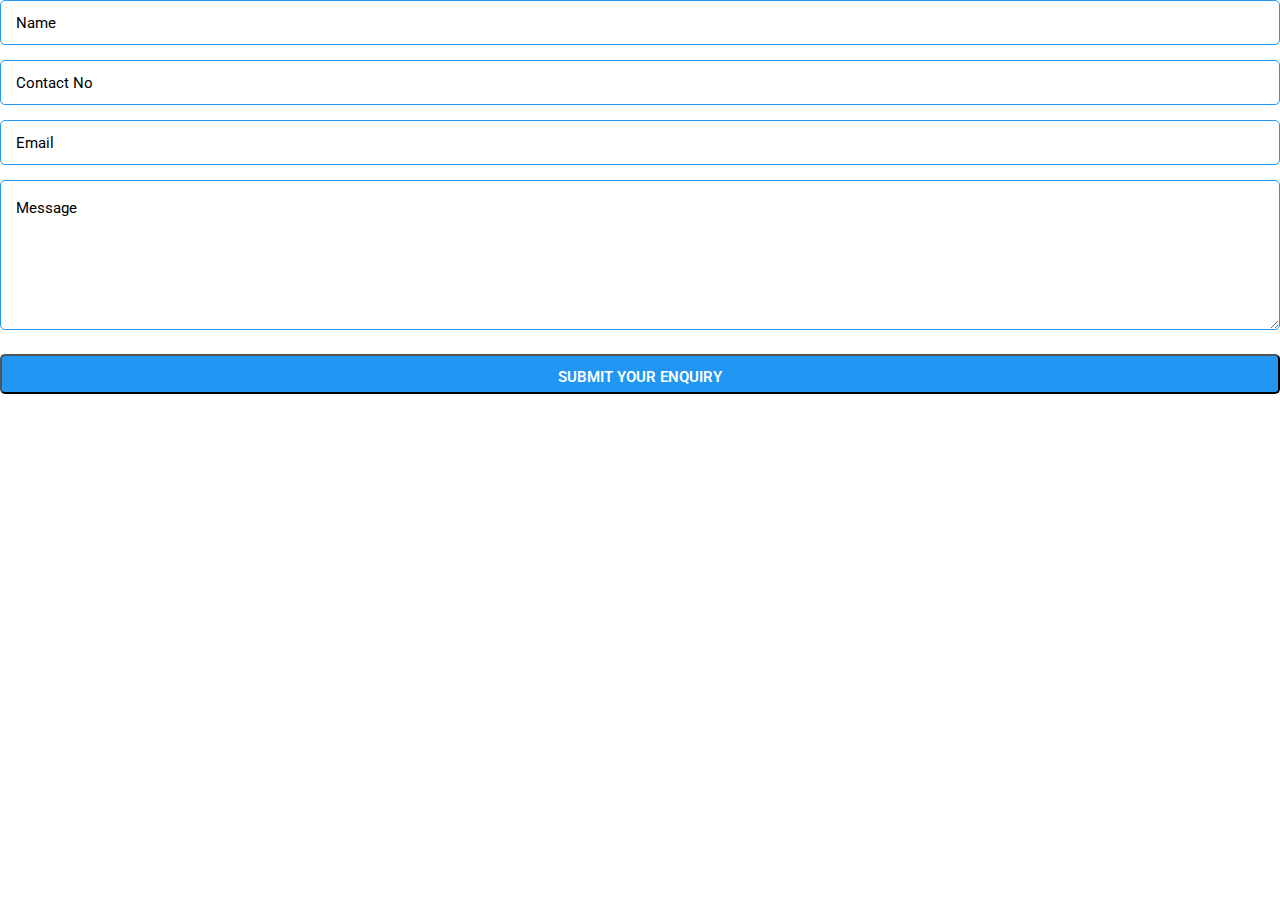
<file: amitcontact.html>
<!DOCTYPE html>
<html lang="en">
<head>
    <meta charset="UTF-8">
    <meta name="viewport" content="width=device-width, initial-scale=1.0">
    <title></title>
    <link rel="stylesheet" href="https://maxcdn.bootstrapcdn.com/bootstrap/3.4.1/css/bootstrap.min.css"> 
    <link rel="stylesheet" href="https://cdnjs.cloudflare.com/ajax/libs/font-awesome/4.7.0/css/font-awesome.min.css">
    <link rel="stylesheet" href="cv.css">
    <script src="https://ajax.googleapis.com/ajax/libs/jquery/3.4.1/jquery.min.js"></script>
    <script src="form.js"></script>
</head>
<body>
    <div class="contact-form">
        <form role="form" method="post"  id="reused_form">
          <input type="text" id="firstname" name="firstname" maxlength="50" placeholder="Name"  required="required" data-error="Fullname is required.">
          <input type="tel" id="phone" name="phone" required maxlength="50" placeholder="Contact No"  required="required" data-error="Number is required.">
          <input type="text" id="email" name="email" required maxlength="50" placeholder="Email"  required="required" data-error="Valid email is required.">
          <textarea type="textarea" id="message" name="message" placeholder="Message"></textarea>
          <button type="submit" id="btnContactUs" class="button rounded" style="color: white;background-color: #2196f3;" >Submit your Enquiry</button>
        </form>
        <div id="success_message" style="width:100%; height:100%; display:none; "> <h3>Sent your message successfully!</h3> </div>
        <div id="error_message" style="width:100%; height:100%; display:none; "> <h3>Error</h3> Sorry there was an error sending your form. </div>
      </div> 
</body>
</html>
</file>
<file: cv.css>
@import url('https://fonts.googleapis.com/css?family=Roboto:300,400,500,600');
@import url('https://fonts.googleapis.com/css?family=Montserrat:300,400,500,600');




/*--- 1. Default css starts ---*/

html,body{
    height: 100%;
}

body{
    font-family: 'Roboto', sans-serif;
    width: 100%;
    height: 100%;
    font-size: 15px;
    line-height: 1.7;
    color: #333333;
    font-weight: 400;
}

h1,
h2,
h3,
h4,
h5,
h6{
    color: #333333;
    font-weight: 600;
    font-family: 'Montserrat', sans-serif;
}

p {
    letter-spacing: 0;
    line-height:1.8;
}

a{
    text-decoration: none;
    -webkit-transition: all 0.4s;
    -o-transition: all 0.4s;
    transition: all 0.4s;
}

a:focus{
    outline:none;
    text-decoration: none;
}

a:hover{
    outline:none;
    text-decoration: none;
}

ul,li{
    margin: 0;
    padding: 0;
}

img {
    max-width: 100%;
    height: auto;
}

.section-padding{
    padding: 60px 0;
}

.section-title {
    text-align: center;
    padding-bottom: 60px;
}
.section-title h2 span{
    color: #00B0DC;
}
.section-title h2 {
    font-size: 40px;
    color: #262626;
    letter-spacing: 1px;
    font-weight: 400;
    text-transform: uppercase;
}


/*--- Default css ends---*/
/*-------------- 2. Preloader css starts ---------------*/

.loader_bg {
    position: fixed;
    z-index: 9999999;
    background: #fff;
    width: 100%;
    height: 100%;
}

.loader {
    border: 0 solid transparent;
    border-radius: 50%;
    width: 150px;
    height: 150px;
    position: absolute;
    top: calc(50vh - 75px);
    left: calc(50vw - 75px);
}

.loader:before, .loader:after {
    content: '';
    border: 1em solid #00B0DC;
    border-radius: 50%;
    width: inherit;
    height: inherit;
    position: absolute;
    top: 0;
    left: 0;
    animation: loader 2s linear infinite;
    opacity: 0;
}

.loader:before {
    animation-delay: .5s;
}

@keyframes loader {
    0% {
        transform: scale(0);
        opacity: 0; }
    50% {
        opacity: 1; }
    100% {
        transform: scale(1);
        opacity: 0; }
}


/*---------- preloader css ends -------------*/

/*--- 3. Mouse animation starts---*/

@-webkit-keyframes scroll-ani {
    0% {
        opacity: 1;
        top: 29%;
    }
    15% {
        opacity: 1;
        top: 50%;
    }
    50% {
        opacity: 0;
        top: 50%;
    }
    100% {
        opacity: 0;
        top: 29%;
    }
}

@keyframes scroll-ani {
    0% {
        opacity: 1;
        top: 29%;
    }
    15% {
        opacity: 1;
        top: 50%;
    }
    50% {
        opacity: 0;
        top: 50%;
    }
    100% {
        opacity: 0;
        top: 29%;
    }
}

.mouse-scroll {
    position: absolute;
    left: 48%;
    display: inline-block;
    line-height: 18px;
    font-size: 13px;
    font-weight: normal;
    color: #ffffff;
    letter-spacing: 2px;
    margin-top: 5%;
    text-decoration: none;
    overflow: hidden;
}

.mouse-scroll .mouse {
    position: relative;
    display: block;
    width: 35px;
    height: 60px;
    margin: 0 auto 20px;
    -webkit-box-sizing: border-box;
    box-sizing: border-box;
    border: 3px solid #ffffff;
    border-radius: 23px;
}

.mouse-scroll .mouse .mouse-movement {
    position: absolute;
    display: block;
    top: 29%;
    left: 50%;
    width: 8px;
    height: 8px;
    margin: -4px 0 0 -4px;
    background: #ffffff;
    border-radius: 50%;
    -webkit-animation: scroll-ani 2s linear infinite;
    animation: scroll-ani 2s linear infinite;
}

/*---mouse animation ends---*/

/*---------- 4. Nav area css starts -------------*/

.nav-area{
    height: 65px;
}

.nav-area.sticky_navigation{
    background: #fafafa;
    height: 80px;
}

.navbar-nav {
    margin-top: 15px;
}

.sticky_navigation{
    -webkit-transition: all 0.4s ease-out;
    -o-transition: all 0.4s ease-out ;
    transition: all 0.4s ease-out ;
    -webkit-box-shadow: 0px 3px 4.6px 0.3px rgba(0,0,0,0.25);
    box-shadow: 0px 3px 4.6px 0.3px rgba(0,0,0,0.25);
}

.sticky_navigation .main-menu{
    margin-top: 0;
}

.sticky_navigation .navbar-brand, .sticky_navigation .navbar-brand span {
    color: #000000;
}

.sticky_navigation .navbar-brand:hover, .sticky_navigation .navbar-brand:focus, .sticky_navigation .navbar-brand span {
    color: #262626;
}

.sticky_navigation .nav li a {
    color: #262626;
}

.sticky_navigation .nav li.active a{
    color: #00B0DC;
}

.sticky_navigation .nav li.active::after {
    border-bottom: 1px solid #262626;
    content: "";
    display: block;
    margin: 0 auto;
    width: 50%;
}

.sticky_navigation .navbar-brand:hover{
    color: #ffffff;
}

.sticky_navigation .logo span {
    color: #00b0dc;
}

.main-menu{
    -webkit-transition: all 0.4s ease-out;
    -o-transition: all 0.4s ease-out;
    transition: all 0.4s ease-out;
    margin-top: 10px;
}

.navbar{
    border:0;
    margin-bottom: 0;
}

.navbar-brand{
    padding: 25px 0;
    text-transform: uppercase;
    font-size: 25px;
    display: block;
    color: #00b0dc;
    font-weight: 600;
}

.logo {
    padding: 5px;
    font-size: 32px;
    letter-spacing: 3px;
}

.logo span {
    color: #00b0dc;
}

.navbar-brand:focus, .navbar-brand:hover {
    text-decoration: none;
    color: #ffffff;
}

.navbar-right li{
    display: block;
    float: none;

    
}

.navbar-right li a{
    color: #ffffff;
    text-transform: uppercase;
    font-weight: 400;
}

.navbar-right li.active a{
    color: #00B0DC;
} 


.nav > li > a:hover,
.nav > li > a:active,
.nav > li > a:focus{
    background: none;
}

.navbar-toggle .icon-bar{
    background: #033D75;
}
/*---------- Nav area css ends -------------*/

/*----------- 5. Banner area css starts--------------*/


.banner-area{
    background-image: url(bk.jpg); /*--edit image--*/
    background-position: center;
    background-size:cover;   /*we use cover for full image visibility or we can use contain */
    position: relative;
    height: 100%;
}

.banner-area::before {
    position: absolute;
    top: 0;
    left: 0;
    width: 100%;
    height: 100%;
    background: rgba(0,0,0,0.7);
    content: '';
}

/* profile images rounded corners */
    .img-area {   
    width: 160px;
    height: 160px;
    border-radius: 50%;
    overflow: hidden;
    border: 5px solid #fff;
    display: inline-block;
}

.banner-area b{
    font-weight: 100;
}

canvas{
    position: absolute;
    width: 100%;
    height: 100%;
    top: 0;
    right: 0;
    bottom: 0;
    left: 0;
}

.banner-table{
    display: table;
    margin: 0;
    position: relative;
    height: 100%;
    width: 100%;
    z-index: 1;
}

.banner-table-cell{
    display: table-cell;
    vertical-align: middle;
    text-align: center;
}

.welcome-text .intro h2 {
    color: #fff;
    font-size: 85px;
    font-weight: 800;
    margin-bottom: 10px;
}


/* words wrapper css for changing color and font */
.intro h1 {
    color: #fafafa;
    font-size: 18px;
    font-weight: 100;
    margin: 0;
}

/* social icon css */
.social-icon {
    text-align: center;
    padding-top: 20px;
}

.social-icon ul {
    margin: 0;
}

.social-icon ul li {
    display:inline;
    padding: 0;
    margin: 0 5px;
}

.social-icon ul li a {
    display: inline-block;
    width: 34px;
    height: 34px;
    line-height: 34px;
    font-size: 14px;
    border: 1px solid rgba(255, 255, 255, 0.08);
    -webkit-transition: all 300ms linear;
    transition: all 300ms linear;
    color: #fff;
}

.social-icon ul li a:hover {
    background: #00b0dc;
}

.ah-headline.clip .ah-words-wrapper::after { /*for putting "|" after every word in wrapper */
    background-color: #fff;
}

.banner-btn {
    background: transparent;
    text-decoration: none;
    padding: 10px 30px;
    display: inline-block;
    margin-top: 25px;
    color: #fff;
    text-transform: uppercase;
    -webkit-border-radius: 5px;
    -moz-border-radius: 5px;
    border-radius: 25px;
    border: 2px solid #fafafa;
    font-weight: bold;
}
.banner-btn:hover, .banner-btn:focus {
    text-decoration: none;
    color: #333;
    background: #fafafa;
    border-color: #fafafa;
}

.welcome-text h3 {  /* I'm Amit Text editor */
    color: #fff;
    font-size: 45px;

}
/*---------- 6. About area css starts---------------*/

.stack {
    position: relative;
    z-index: 10;
    margin-bottom: 20px;
    display: inline-block;
}

.stack img {
    background: #fff;
    -moz-box-sizing: content-box;
    -webkit-box-sizing: content-box;
    box-sizing: content-box;
    padding: 10px;
    width: 100%;
    -moz-box-shadow:    1px 1px 2px rgba(0,0,0,.25);
    -webkit-box-shadow: 1px 1px 2px rgba(0,0,0,.25);
    box-shadow:         1px 1px 2px rgba(0,0,0,.25);
}

.stack::before {
    background: #969696;
    content: "";
    width: 100%;
    height: 100%;
    position: absolute;
    left: 0;
    top: 0;
    z-index: -10;
    -webkit-transform: rotate(-6deg);
    -moz-transform: rotate(-6deg);
    -ms-transform: rotate(-6deg);
    -o-transform: rotate(-6deg);
    -moz-box-shadow: 1px 1px 2px rgba(0,0,0,.25);
    -webkit-box-shadow: 1px 1px 2px rgba(0,0,0,.25);
    box-shadow: 1px 1px 2px rgba(0,0,0,.25);
}

.btn-a {
    animation-delay: 2s;
    cursor: pointer;
    display: inline-block;
    font-size: 14px;
    font-weight: 300;
    letter-spacing: 1px;
    line-height: 18px;
    padding: 14px 22px;
    text-align: center;
    text-decoration: none;
    text-transform: uppercase;
    -webkit-animation-delay: 2s;
    -webkit-transition: background .3s ease-in-out, color .3s ease-in-out;
    animation-delay: 2s;
    transition: background .3s ease-in-out, color .3s ease-in-out;
    white-space: nowrap;
    -webkit-border-radius: 3px;
    -moz-border-radius: 3px;
    border-radius: 3px;
    margin-top: 20px;
    text-decoration: none;
    margin-right: 15px;
}

.skill-btn {
    background-color: #2196f3;
    border: 1px solid #00b0dc;
    color: #fff;
}
.skill-btn::before{
    content: "";
    position: absolute;
    left: 0;right: 0;bottom: 0;
    width: 100%; height: 100%;
    background-color: #2196f3;
    clip-path: circle(0 at 0% 100%);
    transition: clip-path 0.8s ease-out;
    z-index: -1;
}
.skill-btn::after{
    content: "";
    position: absolute;
    left: 0;right: 0;bottom: 0;
    width: 100%; height: 100%;
    background-color: #2196f3;
    clip-path: circle(0 at 0% 100%);
    transition: clip-path 0.8s ease-out;
    z-index: -1;
} 
.skill-btn:hover{
    color: #282726;
    box-shadow: 0px 0px 10px #2196f3,
                0px 0px 40px #2196f3,
                0px 0px 80px #2196f3;
}
.skill-btn:hover::before{
    clip-path: circle(200px at 0% 100%);
} 
.skill-btn:hover::after{
    clip-path: circle(200px at 100% 0%);
}

.down-btn {
    background: none;
    color: #2B2F37;
    border: 1px solid #00b0dc;
} 


.about-text-left {
    margin-top: 90px;
}

.about-text-left p {
    text-align: right;
    font-size: 15px;
    color: #fafafa;
    margin-bottom: 20px;
}



.about-right h2 {
    margin-bottom: 30px;
    text-transform: uppercase;
    font-weight: bold;
}

.about-text-right h3 {
    color: #fafafa;
    margin-bottom: 45px;
}

.about-text-right h6 {
    color: #333333;
}

.about-right p span {
    color: #262626;
    font-weight: bold;
    letter-spacing: 2px;
}

/* .about-list{
    list-style: none;
} */

.about-right .about-list li {
    margin-bottom: 10px;
}
.about-right .about-list li .title {
    position: relative;
    margin-right: 10px;
    padding-bottom: 1px;
    color: #a1a1a1;
    font-weight: 700;
}
.about-right .about-list li .title:before {
    content: "";
    position: absolute;
    height: 2px;
    width: 100%;
    bottom: 0;
    left: 0;
    background: #e1e1e1;
    -webkit-border-radius: 2px;
    border-radius: 2px;
}
.about-right .about-list li .title:after {
    position: absolute;
    content: ':';
     right: -8px; 
}
.about-right .about-list li .value {
    position: relative;
}
.about-right .about-list li .value:before {
    content: "";
    position: absolute;
    height: 2px;
    width: 100%;
    bottom: 0;
    left: 0;
}

/*-------About area css ends--------------*/

/*-------- 7. Services area starts ----------*/


.services-area {
    background: #f8f8f8;
}
.service {
    text-align: center;
}

.service-box {
    padding: 20px;
    margin-bottom: 40px;
    position: relative;
    transition: .9s;
}

.service-icon i {
    font-size: 50px;
    color: #00B0DC;
    margin-bottom: 20px;
}

.service-box:hover:after {
    top: 0;
    height: 100%;
    transition: 0.9s;
}

.service-box:hover .after {
    bottom: 0;
    height: 100%;
    transition: 0.9s;
}

.service-box:hover:before {
    left: 0;
    width: 100%;
    transition: 0.9s;
}

.service-box:hover .before {
    right: 0;
    width: 100%;
    transition: 0.9s;
}

.service-box:hover:before,
.service-box:hover .before {
    width: 100%;
    transition: 0.9s;
}

.service-box:after {
    height: 80%;
    width: 2px;
    content: '';
    top: 10%;
    left: 0px;
    transition: 0.9s;
}

.service-box .before,
.service-box .after,
.service-box:before,
.service-box:after {
    background: #777;
    position: absolute;
    transition: 0.9s;
}

.service-box:before {
    height: 2px;
    width: 80%;
    content: '';
    top: 0px;
    left: 10%;
    transition: 0.9s;
}

.service-box .before {
    height: 2px;
    width: 80%;
    bottom: 0px;
    right: 10%;
    transition: 0.9s;
}

.service-box .after {
    height: 80%;
    width: 2px;
    bottom: 10%;
    right: 0px;
    transition: 0.9s;
}

/*-------- Services area ends ----------*/

/*--------- 8. Skills area starts --------------*/

.skills-area .section-title h2{
    color: #fff;
}

.skills-area{
    position: relative;
    background-image: url();
    -webkit-background-size: cover;
    background-size: cover;
    background-position: center center;
    background-attachment: fixed;
    z-index: 1;
}
.skills-area:before{
    position: absolute;
    content: '';
    background: rgba(0,0,0,0.9);
    top: 0;
    left: 0;
    width: 100%;
    height: 100%;
    z-index: -1;
}

.skillbar {
    margin-bottom: 24px;
    position: relative;
    width: 100%;
    display: block
}

.skillbar .skillbar-title {
    display: inline-block;
    vertical-align: middle;
    font-size: 20px;
    color: #fff;
}

.skillbar .skillbar-percent {
    float: right;
    display: inline-block;
    vertical-align: middle;
    color: #fff;
}

.skillbar-bar {
    background-color: #fff;
    width: 100%;
    height: 15px;
    border-radius: 40px;
}

.skillbar-bar .skillbar-child {
    width: 0;
    height: 100%;
    background-color: #00B0DC;
    -webkit-transition-property: width, background-color;
    -o-transition-property: width, background-color;
    transition-property: width, background-color;
    border-radius: 5px;
}

/*--------- Skills area ends --------------*/

/*----------- 9. Portfolio area Starts --------*/

.portfolio-area {
    background: #fafafa;
}

.project-item img {
    width: 100%;
}

.overlay {
    position: absolute;
    top: 0px;
    left: 0px;
    bottom: 0px;
    right: 0px;
    background: #00B0DC;
    opacity: 0;
    -webkit-transition: all .5s ease;
    -moz-transition: all .5s ease;
    -ms-transition: all .5s ease;
    -o-transition: all .5s ease;
    transition: all .5s ease;
    cursor: crosshair;
}

.overlay .overlay-inner {
    position: absolute;
    top: 35%;
    width: 100%;
    text-align: center;
}

.overlay .overlay-inner h4 {
    color: #ffffff !important;
    margin-bottom: 0 !important;
    -webkit-transition: all .5s;
    -moz-transition: all .5s;
    -ms-transition: all .5s;
    -o-transition: all .5s;
    transition: all .5s;
     -webkit-transform: translateY(-30px); /* hover effect */
    -moz-transform: translateY(-30px);
    -ms-transform: translateY(-30px);
    -o-transform: translateY(-30px);
    transform: translateY(-30px);
    text-transform: uppercase;
    font-size: 25px;
    letter-spacing: 1px;
}

.overlay .overlay-inner p {
    color: #fff;
    -webkit-transition: all .5s;
    -moz-transition: all .5s;
    -ms-transition: all .5s;
    -o-transition: all .5s;
    transition: all .5s;
    -webkit-transform: translateY(30px);
    -moz-transform: translateY(30px);
    -ms-transform: translateY(30px);
    -o-transform: translateY(30px);
    transform: translateY(30px);
    margin-top: 10px;
}

.project-item:hover .overlay .overlay-inner h4 {
    -webkit-transform: translateY(0);
    -moz-transform: translateY(0);
    -ms-transform: translateY(0);
    -o-transform: translateY(0);
    transform: translateY(0);
}

.project-item:hover .overlay .overlay-inner p {
    -webkit-transform: translateY(0);
    -moz-transform: translateY(0);
    -ms-transform: translateY(0);
    -o-transform: translateY(0);
    transform: translateY(0);
}

.project-item a:hover .overlay {
    opacity: 1;
}

ul.port-nav-list {
    padding: 0 0 50px 0;
    list-style: none;
    text-align: center;
}

ul.port-nav-list li {
    display: inline-block;
    margin-right: 10px;
}

ul.port-nav-list li a {
    display: block;
    cursor: pointer;
    color: #262626;
    font-size: 18px;
    padding: 8px 12px;
    text-decoration: none;
    text-transform: uppercase;
    font-weight: 100;
}

ul.port-nav-list li a.active {
    color: #00B0DC;
}

.port-items {
    width: 100%;
    margin-left: 0;
    margin-right: 0;
}

.portfolio-items .port-items .single-port {
    overflow: hidden;
    margin-bottom: 25px;
}

.single-port {
    padding: 0;
}

/*-------- Portfolio area css ends---------*/

/*--------- 10. Statistic area starts -----------*/

.statistic-area{
    background-image: url();
    -webkit-background-size: cover;
    background-size: cover;
    background-position: center center;
    background-attachment: fixed;
    color:#fff;
    text-align: center;
    position: relative;
    z-index: 1;
}

.statistic-area:before{
    content: '';
    position: absolute;
    top: 0;
    left: 0;
    width: 100%;
    height: 100%;
    background: rgba(0,0,0,0.9);
    z-index: -1;
}

.statistic-area .item{
    margin-bottom: 30px;
}

.statistic-area .item .fa{
    color: #fff;
    font-size: 40px;
}

.statistic-area .item p{
    color: #fff;
    margin-top: 10px;
    font-size: 20px;
    font-weight: 300;
}

.statistic-area .item h2 {
    color: #00B0DC;
    font-weight: 800;
    font-size: 45px;
    margin-top: 10px;
}

/*----------------Statistic area ends-------------------*/

/*-------- 11. Experience area starts -------------*/

.fix-down {
    margin-bottom: -30px;
}

.resumes {
    list-style: none;
}

.resumes li {
    padding: 20px;
    box-shadow: 0 0 25px rgba(68, 68, 68, 0.07);
    overflow: hidden;
    position: relative;
}

.resumes li h3 {
    font-size: 16px;
    margin-bottom: 12px;
}

.resumes li h4 {
    text-transform: uppercase;
    font-size: 15px;
    color: #00B0DC;
}

.resumes li h5 {
    margin-bottom: 8px;
}

.resumes li p {
    margin-bottom: 0;
    font-size: 15px;
    position: relative;
    z-index: 1;
}

/*-------- Experience area ends -------------*/

/*------- 12. Testimonial area css starts --------*/

.testimonial-area .section-title h2 {
    color: rgb(0,0,0);
}

/*------- testimonial area ends --------*/

/*-------------13. Contact area starts -------------*/
.contact-form input, 
.contact-form textarea {
  width: 100%;
  color: #302d2d;
  border-radius: 5px;
  border: 1px solid #2196F3;
  margin-bottom: 15px;
  background-color:rgb(0, 0, 0, 0);
}
.contact-form select {
	width: 100%;
  color: #8c8c8c;
  border-radius: 5px;
  border: 1px solid #2196f3;
  margin-bottom: 15px;
  padding-bottom: 10px;
  padding-top: 10px;
  padding-left: 15px;
}
.no-radius .contact-form input, .no-radius
.contact-form textarea {
  border-radius: 0;
}

.contact-form input::placeholder,
.contact-form textarea::placeholder {
  color: black;
}

.contact-form input {
  height: 45px;
  padding: 0 15px;
}

.contact-form textarea {
  padding: 15px;
  height: 150px;
}

.contact-form button {
  width: 100%;
  margin-bottom: 30px;
}

.contact-form .contact-error {
  border: 1px solid red;
}

.contact-form #contact-success {
  display: none;
  text-align: center;
  margin-top: -15px;
  font-size: 12px;
  text-transform: uppercase;
}
 /*we use cover for full image visibility or we can use contain */
.contact-area {
    background-color: #f9fdff;
    background-image:url(contact2.jpg);
    background-position: center;
    background-size:cover;  
    position: relative;
    height: auto;
    max-width: 100%; 
    width: 100%;
    
} 
@media only screen and (min-width: 600px) {
    .contact-area { 
       background-image: url(contact.png);
       background-position: center;
    background-size:cover;  
    position: relative;
    height: auto;
    max-width: 100%; 
    width: 100%; 
    background-color: #f9fdff;
    }
  }
@media screen and (max-width: 600px) {
    .form-group,.form-control,.btn.btn-send,.row {
      width: auto;
      margin-top: 0;
    }
  } 
  


.contact-area .form-control{
    border:2px solid #a2a2a2;
    box-shadow: none;
    padding: 6px;
    border-radius: 0;
    margin-bottom: 30px;
    margin-left: -120px;
}
.button {
    display: inline-block;
    min-width: 150px;
    text-align: center;
    height: 40px;
    line-height: 40px;
    font-weight: 600;
    text-transform: uppercase;
    color: #fff;
    background-color: #2196f3;
  } 
  .button.rounded {
    border-radius: 5px;
  }

.right-contact-text {
    margin-bottom: 25px;
    margin-left: 1%;
}

.right-contact-text i {
    color: #00B0DC;
    font-size: 25px;
    margin-bottom: 10px;
}

.contact-area textarea.form-control{
    border:2px solid #a2a2a2;
    padding: 6px;
    height: 250px;
    margin-bottom: 30px;
}

.btn.btn-send {
    background: #00B0DC;
    color: #ffffff;
    border-radius: 0;
    padding: 15px 20px;
    text-transform: uppercase;
    font-weight: 600;
    border-radius: 5px;
    margin-left: -120px;
}

.right-contact-text h2{
    margin-top: 2px;
    margin-bottom: 5px;
    text-transform: uppercase;
    font-weight: 600;
    font-size: 12px;
    letter-spacing: 3px;
}

.right-contact-text p{
    line-height: 21px;
    letter-spacing: 2px;
    font-size: 12px;
    color: rgb(0, 0, 0);
}
/*------------- Contact area ends -------------*/

/*--------------16. Footer area starts -------------*/

.footer-area {
    background: #171717;
    color: #ffffff;
    padding: 30px 0;
}
.footer-area span{
    color: #00B0DC;
}
@media screen and (max-width: 600px) {
    .footer-area {
      width: 100%;
      margin-top: 0;
    }
  }

/*--------------- Footer area ends -------------*/
</file>
